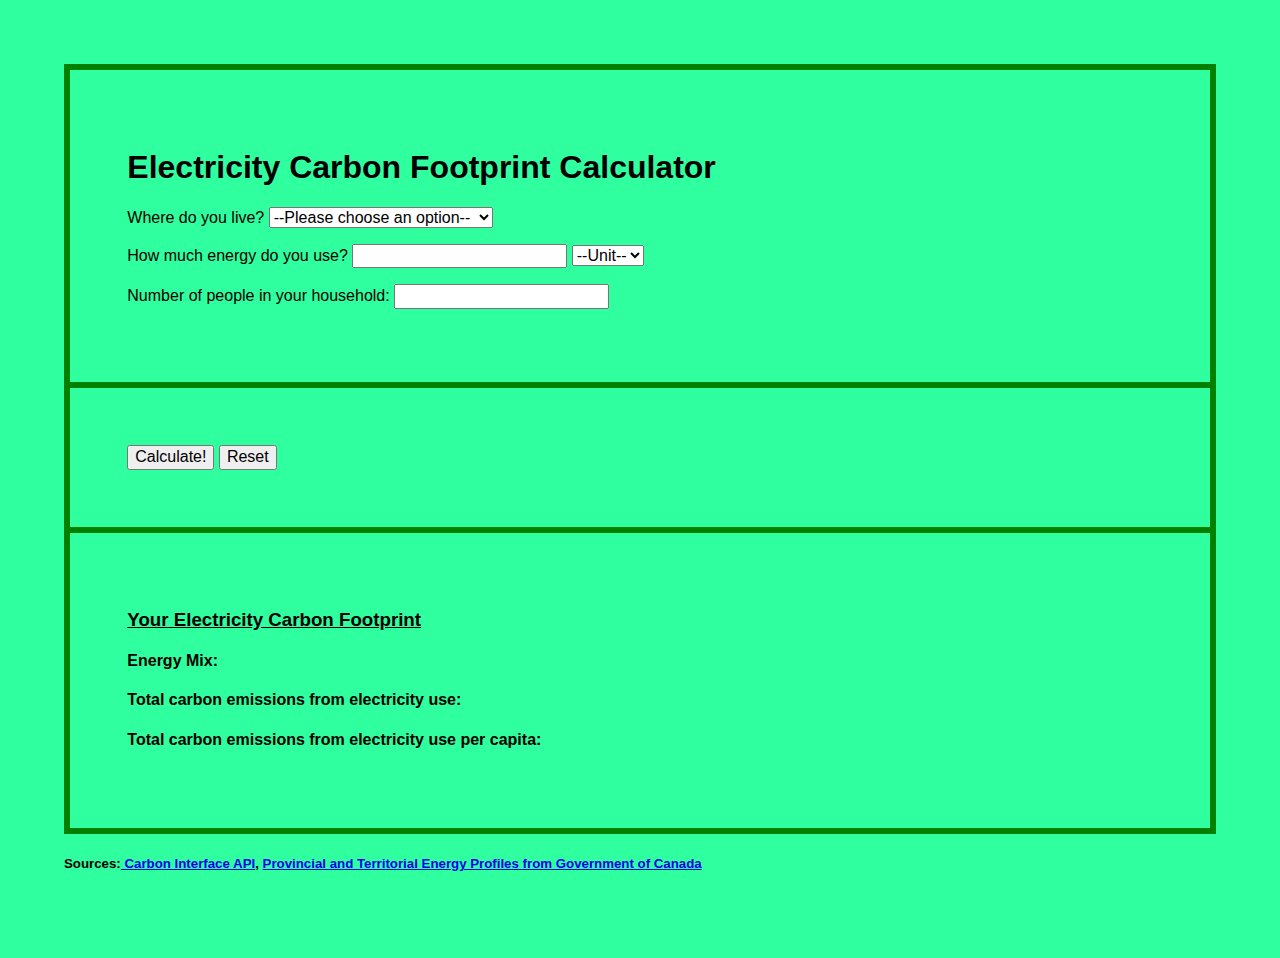
<file: docs/index.html>
<!DOCTYPE html>
<html lang="en">
	<head>
    	<meta charset="utf-8">
    	<meta name="description" content="This is where your description goes">
    	<meta name="keywords" content="one, two, three">

		<title>Carbon Calculator</title>

		<!-- external CSS link -->
		<link rel="stylesheet" href="css/normalize.css">
		<link rel="stylesheet" href="css/style.css">
	</head>
	<body>
		<section>
			<section class="inputs">	
				<h1>Electricity Carbon Footprint Calculator</h1>
				<label for="province-select">Where do you live? </label> 
				<!-- return image of the province?? and the energy mix?? -->
				<select name ="provinces" id="location">
					<option value=''>--Please choose an option--
					</option>
						<option value="ab">Alberta</option>
						<option value="bc">British Columbia</option>
						<option value="mb">Manitoba</option>
						<option value="nb">New Brunswick</option>
						<option value="nl">Newfoundland and Labrador</option>
						<option value="ns">Nova Scotia</option>
						<option value="on">Ontario</option>
						<option value="pe">Prince Edward Island</option>
						<option value="qc">Quebec</option>
						<option value="sk">Saskatchewan</option>
						<option value="nt">Northwest Territories</option>
						<option value="nu">Nunavut</option>
						<option value="yt">Yukon</option>
				</select>	
				<!-- <p>Carbon Intensity for province: </p> -->
				<!-- <p id="carbonIntensity"> </p> -->
				<p></p>
				<label for="usage"> How much energy do you use? </label>
				<input type ='number' id="usage" name="energyUse"></input>

				<select name = 'unit' id="electricityUnit">
					<option value=''>--Unit--
					</option>
					<option value="mwh">MWh</option>
					<option value="kwh">kWh</option>
				</select>
				<p></p>
				<label for="usage"> Number of people in your household: </label>
				<input type ='number' id="people" name=""></input>
				<p></p>
			</section>	
			<section class="click">
				<button id="calc">Calculate! </button>
				<button id="clear">Reset </button>
			</section>
			<section class="outputs">
				<h3>Your Electricity Carbon Footprint</h3>
				<h4 class="hidden">Energy Mix: </h4>
				<p class = "energyMix">
				<h4 class="hidden"> Total carbon emissions from electricity use: </h4>
				<p class="total"> </p>
				<h4 class="hidden"> Total carbon emissions from electricity use per capita:  </h4>
				<p class="perCapita"> </p>
				<!-- ADD IN WHAT THE MIX LOOKS LIKE IF YOU LIVED SOMEWHERE ELSE?? <h4 class="hidden diffLocale"> </h4> -->
			</section>
		</section>
		<h5> Sources:<a href ='https://docs.carboninterface.com/#/'> Carbon Interface API</a>, <a href='https://www.cer-rec.gc.ca/en/data-analysis/energy-markets/provincial-territorial-energy-profiles/'>Provincial and Territorial Energy Profiles from Government of Canada</a> </h5> 
		
		<script type="text/javascript" src="js/main.js"></script>
	</body>
</html>
</file>
<file: docs/css/style.css>
/******************************************
/* CSS
/*******************************************/

/* Box Model Hack */
*{
  box-sizing: border-box;
}

/******************************************
/* LAYOUT
/*******************************************/
img{
  display: block;
  margin: 0 auto;
}

body{
  background-color: rgb(47, 255, 158);
  font-family: Arial, Helvetica, sans-serif;
  padding:5%;
}

body section{
  border: 3px solid green;
  
}

section section{
  padding: 5%;
}
/******************************************
/* ADDITIONAL STYLES
/*******************************************/

/* .hidden{
	display: none;
} */

h3{
  text-decoration: underline;
}
h4{
  font-weight: 700;
}
</file>
